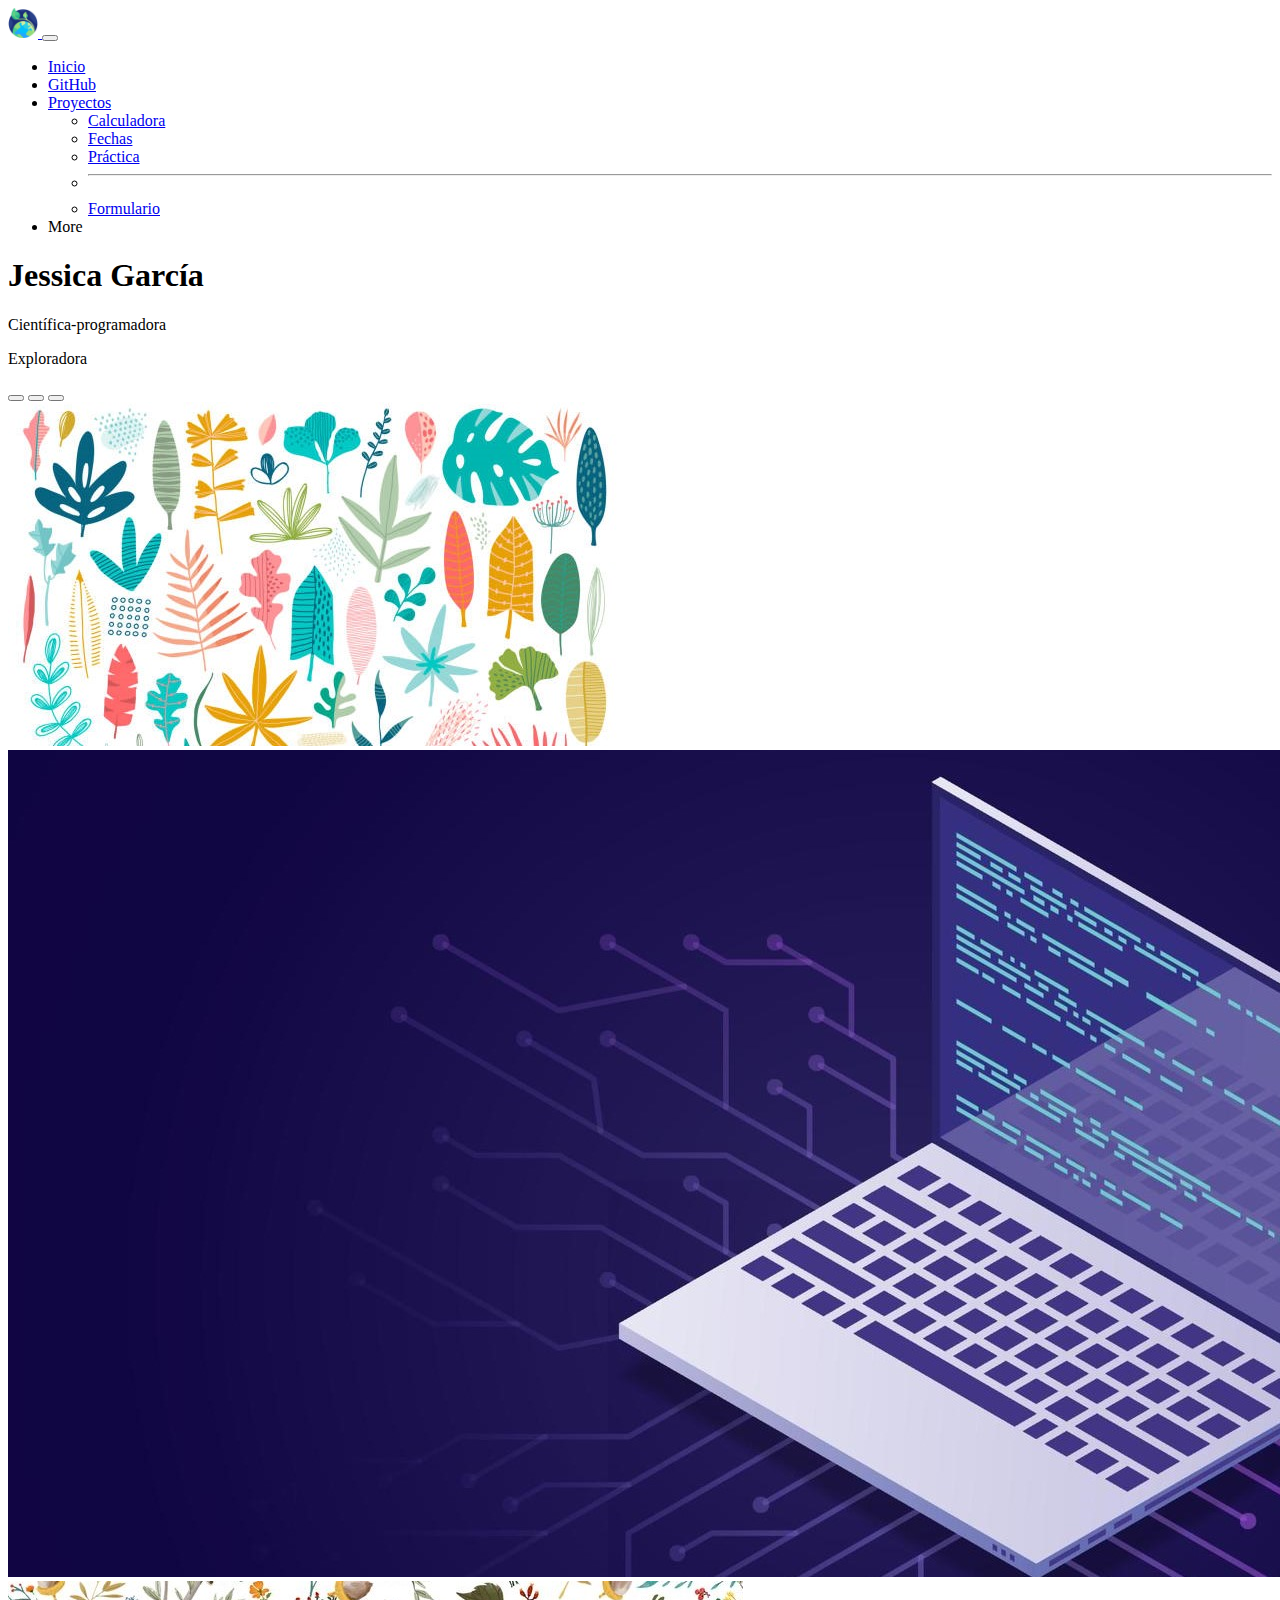
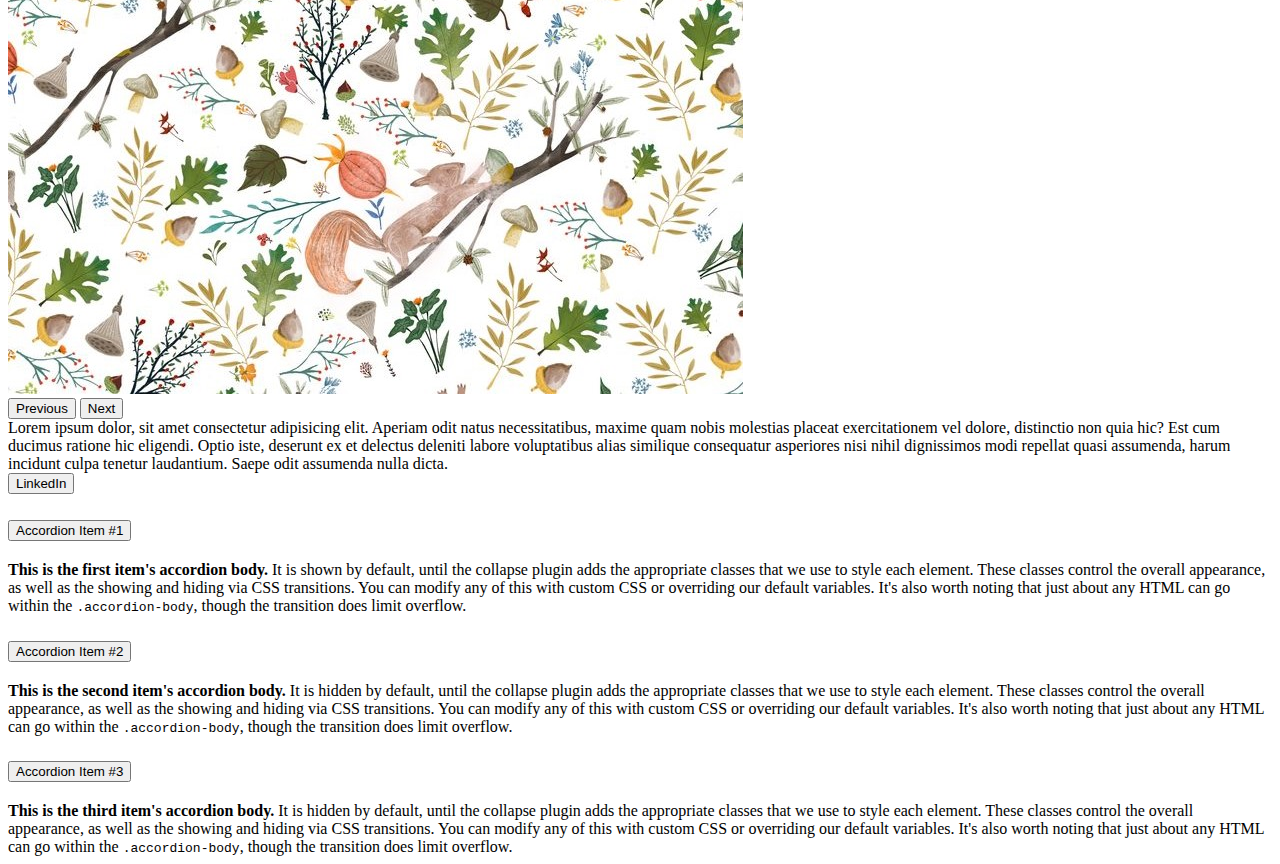
<file: index.html>
<!doctype html>
<html lang="es">

<head>
    <meta charset="utf-8">
    <meta name="viewport" content="width=device-width, initial-scale=1">
    <title>Bootstrap demo</title>
    <!-- Bootstrap CSS -->
    <link href="https://cdn.jsdelivr.net/npm/bootstrap@5.3.0-alpha1/dist/css/bootstrap.min.css" rel="stylesheet"
        integrity="sha384-GLhlTQ8iRABdZLl6O3oVMWSktQOp6b7In1Zl3/Jr59b6EGGoI1aFkw7cmDA6j6gD" crossorigin="anonymous">

    <!-- CSS personalizado -->
    <link rel="stylesheet" href="style.css">
</head>

<body>
    <!-- Barra de navegación -->
    <nav class="navbar navbar-expand-sm bg-body-tertiary">
        <div class="container-fluid">
            <a class="navbar-brand" href="#">
                <img class="logo-tierra" src="./assets/tierra.png" alt="logo tierra">
            </a>
            <button class="navbar-toggler" type="button" data-bs-toggle="collapse"
                data-bs-target="#navbarSupportedContent" aria-controls="navbarSupportedContent" aria-expanded="false"
                aria-label="Toggle navigation">
                <span class="navbar-toggler-icon"></span>
            </button>
            <div class="collapse navbar-collapse" id="navbarSupportedContent">
                <ul class="navbar-nav me-auto mb-2 mb-lg-0">
                    <li class="nav-item">
                        <a class="nav-link active" aria-current="page" href="#">Inicio</a>
                    </li>
                    <li class="nav-item">
                        <a class="nav-link" href="https://github.com/Jess-03" target="_blank">GitHub</a>
                    </li>
                    <li class="nav-item dropdown">
                        <a class="nav-link dropdown-toggle" href="#" role="button" data-bs-toggle="dropdown"
                            aria-expanded="false">
                            Proyectos
                        </a>
                        <ul class="dropdown-menu">
                            <li><a class="dropdown-item" href="#">Calculadora</a></li>
                            <li><a class="dropdown-item" href="#">Fechas</a></li>
                            <li><a class="dropdown-item" href="./practica/hola-nombre.html">Práctica</a></li>
                            <li>
                                <hr class="dropdown-divider">
                            </li>
                            <li><a class="dropdown-item" href="#">Formulario</a></li>
                        </ul>
                    </li>
                    <li class="nav-item">
                        <a class="nav-link disabled">More</a>
                    </li>
                    <!-- Para quitar lo que esta deshabilitado se quita disable -->
                </ul>
                <!-- <form class="d-flex" role="search">
                    <input class="form-control me-2" type="search" placeholder="Search" aria-label="Search">
                    <button class="btn btn-outline-success" type="submit">Search</button>
                </form> -->
            </div>
        </div>
    </nav>

    <!-- Acerca de -->
    <div class="container">
        <div class="row">
            <h1 class="col">Jessica García</h1>
        </div>
        <div class="row">
            <p class="col-12 col-sm-4">Científica-programadora</p>
            <p class="col-12 col-sm-4">Exploradora</p>
        </div>
    </div>

    <!-- Carousel y descripción -->
    <div class="container">
        <div class="row justify-content-center">
            <!-- Carousel -->
            <div class="col-10 col-sm-7">
                <div id="carouselExampleIndicators" class="carousel slide">
                    <div class="carousel-indicators">
                        <button type="button" data-bs-target="#carouselExampleIndicators" data-bs-slide-to="0"
                            class="active" aria-current="true" aria-label="Slide 1"></button>
                        <button type="button" data-bs-target="#carouselExampleIndicators" data-bs-slide-to="1"
                            aria-label="Slide 2"></button>
                        <button type="button" data-bs-target="#carouselExampleIndicators" data-bs-slide-to="2"
                            aria-label="Slide 3"></button>
                    </div>
                    <div class="carousel-inner">
                        <div class="carousel-item active">
                            <img src="./assets/carousel/hojas.jpg" class="d-block w-100" alt="...">
                        </div>
                        <div class="carousel-item">
                            <img src="./assets/carousel/programacion.jpg" class="d-block w-100" alt="...">
                        </div>
                        <div class="carousel-item">
                            <img src="./assets/carousel/ardilla.jpg" class="d-block w-100" alt="...">
                        </div>
                    </div>
                    <button class="carousel-control-prev" type="button" data-bs-target="#carouselExampleIndicators"
                        data-bs-slide="prev">
                        <span class="carousel-control-prev-icon" aria-hidden="true"></span>
                        <span class="visually-hidden">Previous</span>
                    </button>
                    <button class="carousel-control-next" type="button" data-bs-target="#carouselExampleIndicators"
                        data-bs-slide="next">
                        <span class="carousel-control-next-icon" aria-hidden="true"></span>
                        <span class="visually-hidden">Next</span>
                    </button>
                </div>
            </div>
            <!-- Descripción -->
            <div class="col-10 col-sm-5">

                <!-- Texto -->
                <div class="col">
                    Lorem ipsum dolor, sit amet consectetur adipisicing elit. Aperiam odit natus
                    necessitatibus, maxime quam nobis molestias placeat exercitationem vel dolore, distinctio non quia
                    hic?
                    Est cum ducimus ratione hic eligendi.
                    Optio iste, deserunt ex et delectus deleniti labore voluptatibus alias similique consequatur
                    asperiores
                    nisi nihil dignissimos modi repellat quasi assumenda, harum incidunt culpa tenetur laudantium. Saepe
                    odit assumenda nulla dicta.
                </div>

                <!-- Botón -->
                <div class="col text-center">
                    <button type="button" class="btn btn-dark my-2">LinkedIn</button>
                </div>
            </div>
        </div>
    </div>

    <!-- Lista desplegable -->
    <div class="container">
        <div class="row justify-content-center">
            <div class="accordion" id="accordionExample">
                <div class="col my-3">
                    <div class="accordion-item">
                        <h2 class="accordion-header" id="headingOne">
                            <button class="accordion-button" type="button" data-bs-toggle="collapse"
                                data-bs-target="#collapseOne" aria-expanded="true" aria-controls="collapseOne">
                                Accordion Item #1
                            </button>
                        </h2>
                        <div id="collapseOne" class="accordion-collapse collapse show" aria-labelledby="headingOne"
                            data-bs-parent="#accordionExample">
                            <div class="accordion-body">
                                <strong>This is the first item's accordion body.</strong> It is shown by default, until
                                the
                                collapse plugin adds the appropriate classes that we use to style each element. These
                                classes
                                control the overall appearance, as well as the showing and hiding via CSS transitions.
                                You can
                                modify any of this with custom CSS or overriding our default variables. It's also worth
                                noting
                                that just about any HTML can go within the <code>.accordion-body</code>, though the
                                transition
                                does limit overflow.
                            </div>
                        </div>
                    </div>
                    <div class="accordion-item">
                        <h2 class="accordion-header" id="headingTwo">
                            <button class="accordion-button collapsed" type="button" data-bs-toggle="collapse"
                                data-bs-target="#collapseTwo" aria-expanded="false" aria-controls="collapseTwo">
                                Accordion Item #2
                            </button>
                        </h2>
                        <div id="collapseTwo" class="accordion-collapse collapse" aria-labelledby="headingTwo"
                            data-bs-parent="#accordionExample">
                            <div class="accordion-body">
                                <strong>This is the second item's accordion body.</strong> It is hidden by default,
                                until the
                                collapse plugin adds the appropriate classes that we use to style each element. These
                                classes
                                control the overall appearance, as well as the showing and hiding via CSS transitions.
                                You can
                                modify any of this with custom CSS or overriding our default variables. It's also worth
                                noting
                                that just about any HTML can go within the <code>.accordion-body</code>, though the
                                transition
                                does limit overflow.
                            </div>
                        </div>
                    </div>
                    <div class="accordion-item">
                        <h2 class="accordion-header" id="headingThree">
                            <button class="accordion-button collapsed" type="button" data-bs-toggle="collapse"
                                data-bs-target="#collapseThree" aria-expanded="false" aria-controls="collapseThree">
                                Accordion Item #3
                            </button>
                        </h2>
                        <div id="collapseThree" class="accordion-collapse collapse" aria-labelledby="headingThree"
                            data-bs-parent="#accordionExample">
                            <div class="accordion-body">
                                <strong>This is the third item's accordion body.</strong> It is hidden by default, until
                                the
                                collapse plugin adds the appropriate classes that we use to style each element. These
                                classes
                                control the overall appearance, as well as the showing and hiding via CSS transitions.
                                You can
                                modify any of this with custom CSS or overriding our default variables. It's also worth
                                noting
                                that just about any HTML can go within the <code>.accordion-body</code>, though the
                                transition
                                does limit overflow.
                            </div>
                        </div>
                    </div>
                </div>
            </div>
        </div>
    </div>

    <!-- Bootstrap script -->
    <script src="https://cdn.jsdelivr.net/npm/bootstrap@5.3.0-alpha1/dist/js/bootstrap.bundle.min.js"
        integrity="sha384-w76AqPfDkMBDXo30jS1Sgez6pr3x5MlQ1ZAGC+nuZB+EYdgRZgiwxhTBTkF7CXvN" crossorigin="anonymous">
        </script>
</body>

</html>
</file>
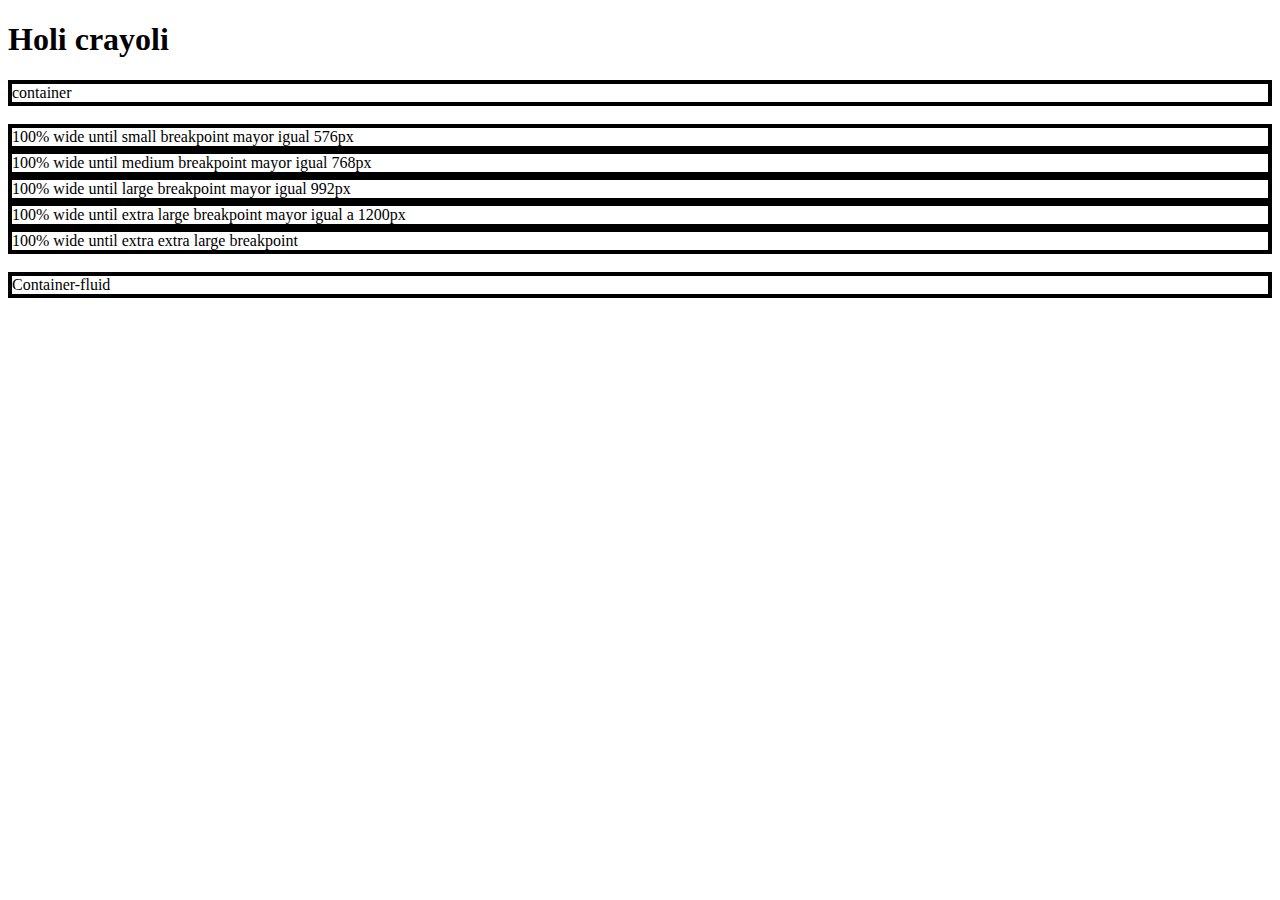
<file: conceptos/container.html>
<!doctype html>
<html lang="en">

<head>
    <meta charset="utf-8">
    <meta name="viewport" content="width=device-width, initial-scale=1">
    <title>Bootstrap demo</title>
    <link href="https://cdn.jsdelivr.net/npm/bootstrap@5.3.0-alpha1/dist/css/bootstrap.min.css" rel="stylesheet"
        integrity="sha384-GLhlTQ8iRABdZLl6O3oVMWSktQOp6b7In1Zl3/Jr59b6EGGoI1aFkw7cmDA6j6gD" crossorigin="anonymous">
    <style>
        div {
            border: 4px solid black;
        }
    </style>
</head>

<body>
    <h1>Holi crayoli</h1>
    
    <div class="container">container</div>
        <br>

        <div class="container-sm">100% wide until small breakpoint mayor igual 576px</div>
        <div class="container-md">100% wide until medium breakpoint mayor igual 768px</div>
        <div class="container-lg">100% wide until large breakpoint mayor igual 992px</div>
        <div class="container-xl">100% wide until extra large breakpoint mayor igual a 1200px</div>
        <div class="container-xxl">100% wide until extra extra large breakpoint</div>  

        <br>

        <div class="container-fluid">Container-fluid</div>

    <script src="https://cdn.jsdelivr.net/npm/bootstrap@5.3.0-alpha1/dist/js/bootstrap.bundle.min.js"
        integrity="sha384-w76AqPfDkMBDXo30jS1Sgez6pr3x5MlQ1ZAGC+nuZB+EYdgRZgiwxhTBTkF7CXvN"
        crossorigin="anonymous"></script>
</body>

</html>
</file>
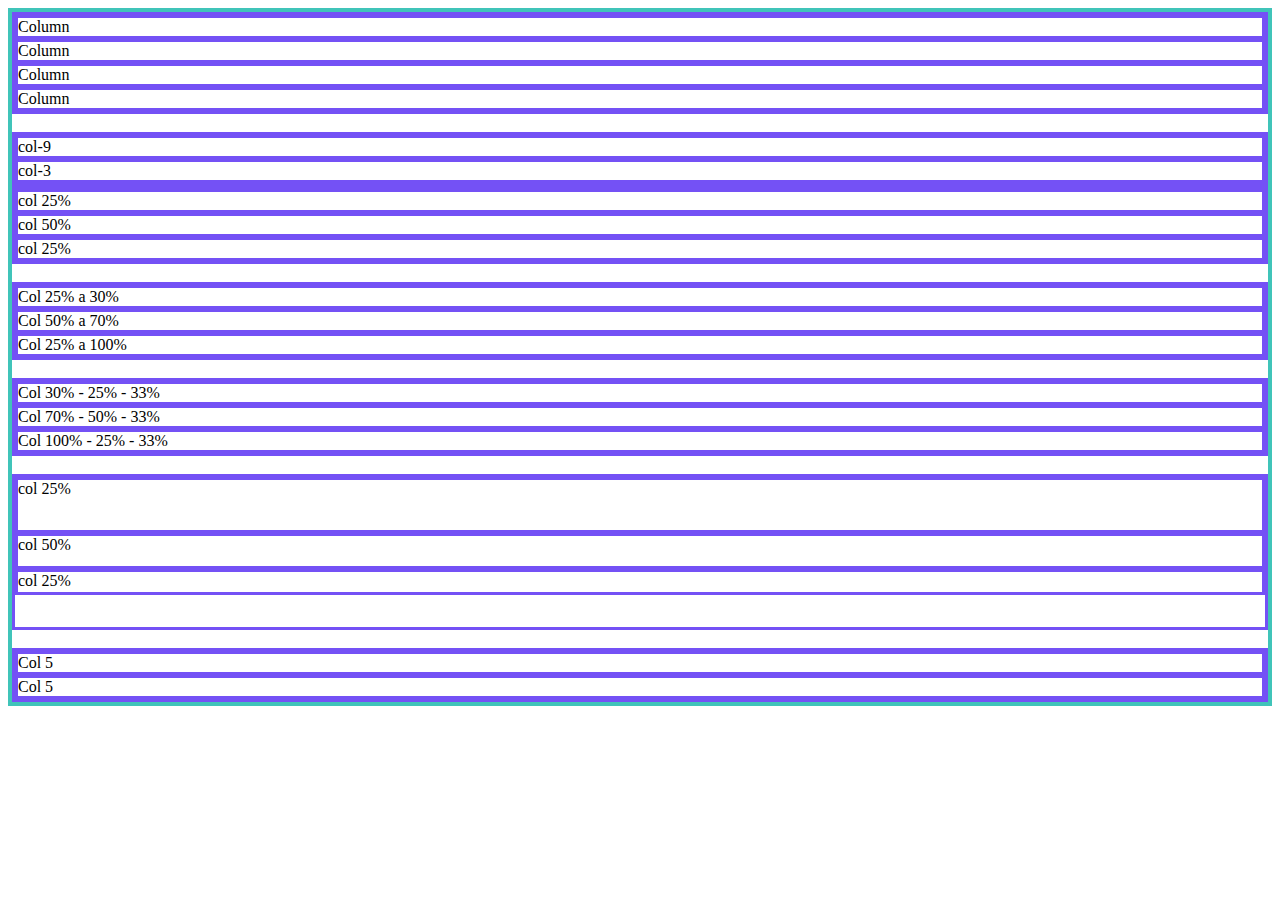
<file: conceptos/rowcol.html>
<!doctype html>
<html lang="en">

<head>
    <meta charset="utf-8">
    <meta name="viewport" content="width=device-width, initial-scale=1">
    <title>Bootstrap demo</title>
    <link href="https://cdn.jsdelivr.net/npm/bootstrap@5.3.0-alpha1/dist/css/bootstrap.min.css" rel="stylesheet"
        integrity="sha384-GLhlTQ8iRABdZLl6O3oVMWSktQOp6b7In1Zl3/Jr59b6EGGoI1aFkw7cmDA6j6gD" crossorigin="anonymous">
    <style>
        .container-fluid {
            border: 4px solid rgb(64, 196, 185);
        }

        /* .col {
            border: 2px solid red;
        } */

        div {
            border: 3px solid rgb(116, 81, 245);
        }
    </style>
</head>

<body>
    <!-- Contenedor principal -->
    <div class="container-fluid text-center">

        <!-- Columnas proporcionales -->
        <div class="row">
            <div class="col">Column</div>
            <div class="col">Column</div>
            <div class="col">Column</div>
            <div class="col">Column</div>
        </div>
        <br>
        <!-- Columnas con ancho definido -->
        <div class="row">
            <div class="col-9">col-9</div>
            <div class="col-3">col-3</div>
        </div>

        <div class="row">
            <div class="col-3">col 25%</div>
            <div class="col-6">col 50%</div>
            <div class="col-3">col 25%</div>
        </div>
        <br>
        <!-- columnas 20% 50% 25% a 30% 70% 100% -->
        <div class="row">
            <div class="col-3 col-sm-4">Col 25% a 30%</div>
            <div class="col-6 col-sm-8">Col 50% a 70%</div>
            <div class="col-3 col-sm-12">Col 25% a 100%</div>
        </div>
        <br>
        <!-- Es preferible poner primero 4 8 12 en vez de 3 6 3 como en el anterior -->
        <!-- columnas 30% 70% 100%, sm 25% 50% 25%, lg 33% 33% 33%-->
        <div class="row">
            <div class="col-4 col-sm-3 col-lg-4">Col 30% - 25% - 33%</div>
            <div class="col-8 col-sm-6 col-lg-4">Col 70% - 50% - 33%</div>
            <div class="col-12 col-sm-3 col-lg-4">Col 100% - 25% - 33%</div>
        </div>
        <br>
        <!-- Alineación vertical-->
        <div class="row" style="min-height: 150px;">
            <div class="col-3 align-self-start" style="height: 50px;">col 25%</div>
            <div class="col-6 align-self-center" style="height: 30px;">col 50%</div>
            <div class="col-3 align-self-end" style="height: 20px;">col 25%</div>
        </div>
        <br>

        <!-- Alineación horizontal -->
        <!-- Aquí no ocupamos las 12 columnas, sólo 10 -->
        <div class="row justify-content-around">
            <div class="col-10 col-sm-5 my-1">Col 5</div>
            <div class="col-10 col-sm-5 my-1">Col 5</div>
        </div>
    </div>

    <script src="https://cdn.jsdelivr.net/npm/bootstrap@5.3.0-alpha1/dist/js/bootstrap.bundle.min.js"
        integrity="sha384-w76AqPfDkMBDXo30jS1Sgez6pr3x5MlQ1ZAGC+nuZB+EYdgRZgiwxhTBTkF7CXvN"
        crossorigin="anonymous"></script>
</body>

</html>
</file>
<file: style.css>
.logo-tierra {
    max-height: 30px;
}
</file>
